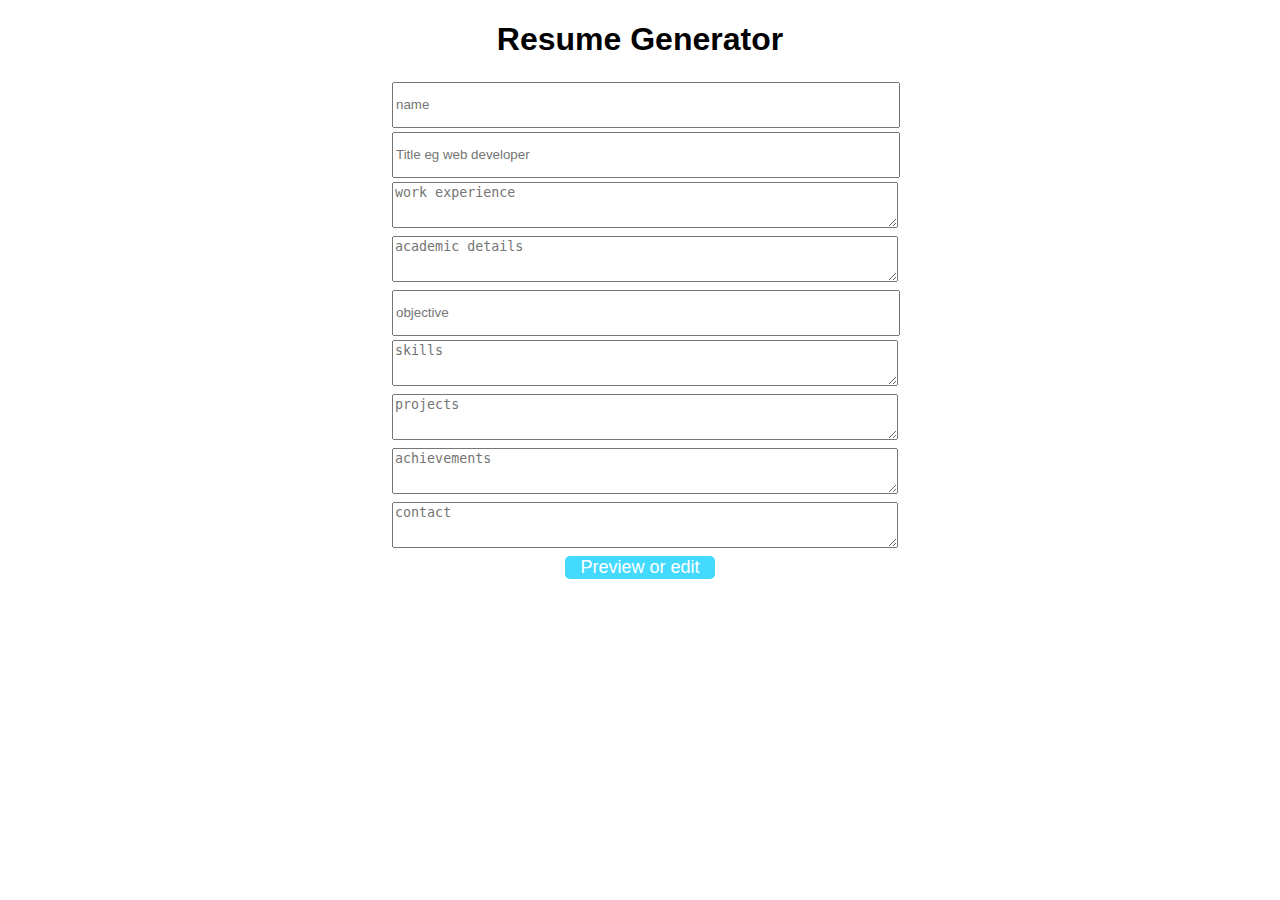
<file: index.html>
<!DOCTYPE html>
<html lang="en">
<head>
    <meta charset="UTF-8">
    <meta http-equiv="X-UA-Compatible" content="IE=edge">
    <meta name="viewport" content="width=device-width, initial-scale=1.0">
    <link rel="stylesheet" href="style.css">
    <link href="https://fonts.googleapis.com/css2?family=Montserrat&display=swap" rel="stylesheet">
    <title>Document</title>
</head>
<body>

    <form class="input-fields">
          <h1 style="text-align: center;">Resume Generator</h1>
          <input type="text" name="name" placeholder="name" />
          <input type="text" name="title" placeholder="Title eg web developer" />
          <textarea name="workexp" placeholder="work experience"></textarea>
          <textarea name="academics" placeholder="academic details"></textarea>
          <input name="objective" placeholder="objective" />
          <textarea name="skills" placeholder="skills" ></textarea>
          <textarea name="projects" placeholder="projects" ></textarea>
          <textarea name="achievements" placeholder="achievements" ></textarea>
          <textarea name="contact" placeholder="contact" ></textarea>
    </form>
     <!-- resume preview -->
    <div class="output">
   
    </div>  
    <!-- button for toggle   -->
   <div class="btn">
        <button onclick="toggle()">Preview or edit</button>
   </div>
   <script src="https://cdn.ckeditor.com/ckeditor5/27.1.0/classic/ckeditor.js"></script>
    <script src="./app.js"></script>
</body>
</html>
</file>
<file: style.css>
body{
    margin: 0;
    font-family: 'Futura,', sans-serif;
}

.input-fields{
    margin: 2px auto;
    max-width: 500px;
    
}

.input-fields input,textarea{
    width: 100%;
    height: 40px;
    margin: 2px;
}

input:focus,textarea:focus {
    outline: none;
    border:2px solid rgb(68, 218, 255);

}

.hero{
    background-color: rgb(85, 85, 85);
    text-align: center;
    padding: 10px;
    color:white
}

.main{
    display: flex;
    justify-content: space-around;
    padding: 10px;
    background-color: rgb(68, 218, 255);
}

.main h2{
    border-bottom: 2px solid rgb(7, 7, 7);
    width: max-content;
    color:white
}
.btn{
    text-align: center;
    margin: 2px;
}
button{
    width: 150px;
    background-color: rgb(68, 218, 255);
    color: white;
    font-size: 18px;
    border: none;
    border-radius: 5px;
}
</file>
